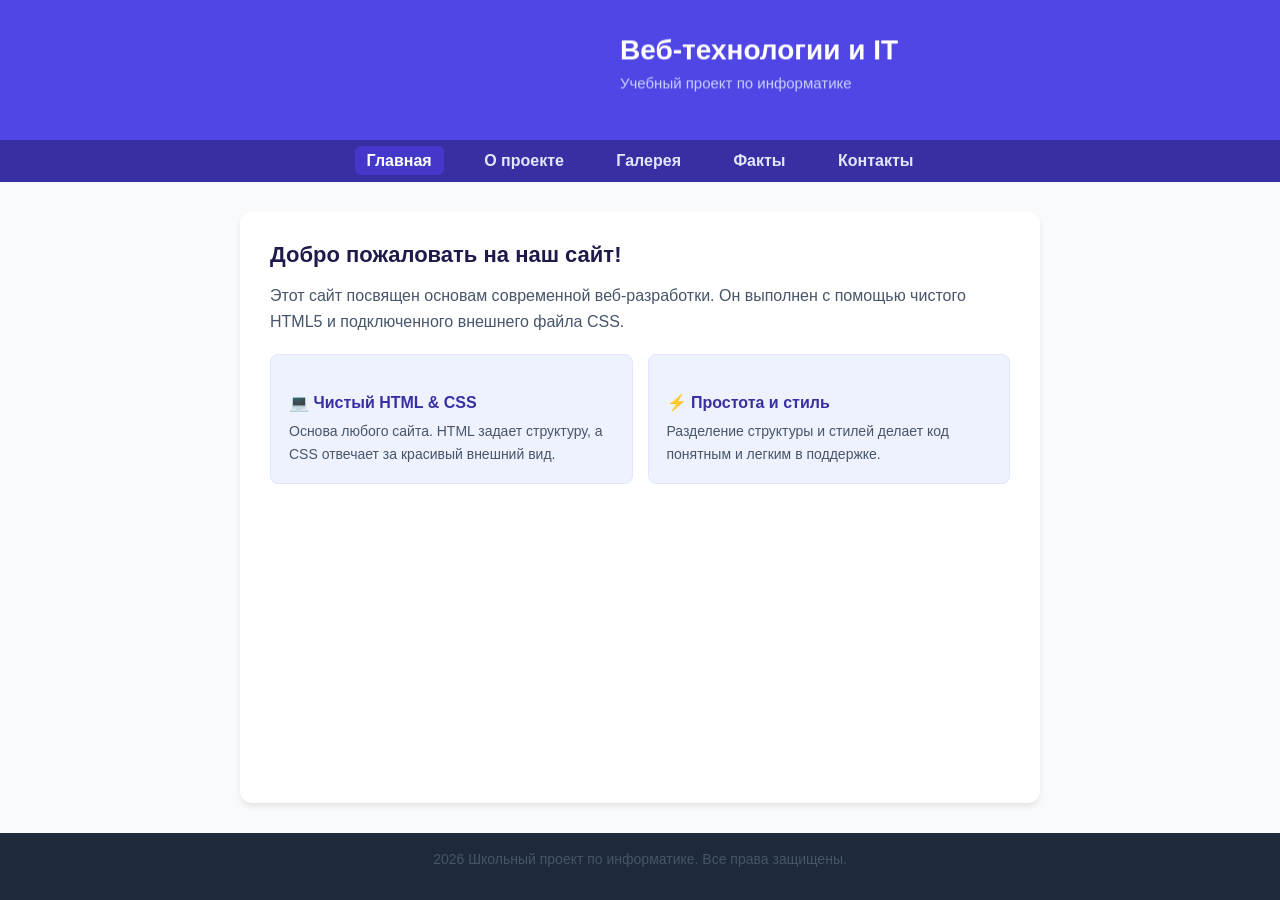
<file: index.html>
<!DOCTYPE html>
<html lang="ru">
<head>
    <meta charset="UTF-8">
    <meta name="viewport" content="width=device-width, initial-scale=1.0">
    <title>Главная - Школьный Проект</title>
    <link rel="stylesheet" href="style.css">
</head>
<body>
    
    <header>
            <marquee style='margin-left:  600px;' behavior='alternate' direction="up">
                <h1>Веб-технологии и IT</h1>
                <p>Учебный проект по информатике</p>
            </marquee>
        </header>

    <nav>
        <a href="index.html" class="active">Главная</a>
        <a href="about.html">О проекте</a>
        <a href="gallery.html">Галерея</a>
        <a href="facts.html">Факты</a>
        <a href="contact.html">Контакты</a>
    </nav>

    <main>
        <h2>Добро пожаловать на наш сайт!</h2>
        <p>Этот сайт посвящен основам современной веб-разработки. Он выполнен с помощью чистого HTML5 и подключенного внешнего файла CSS.</p>

        <div class="cards">
            <div class="card">
                <h3>💻 Чистый HTML & CSS</h3>
                <p>Основа любого сайта. HTML задает структуру, а CSS отвечает за красивый внешний вид.</p>
            </div>
            <div class="card">
                <h3>⚡ Простота и стиль</h3>
                <p>Разделение структуры и стилей делает код понятным и легким в поддержке.</p>
            </div>
        </div>
    </main>

    <footer>
        <p> 2026 Школьный проект по информатике. Все права защищены.</p>
    </footer>

</body>
</html>
</file>
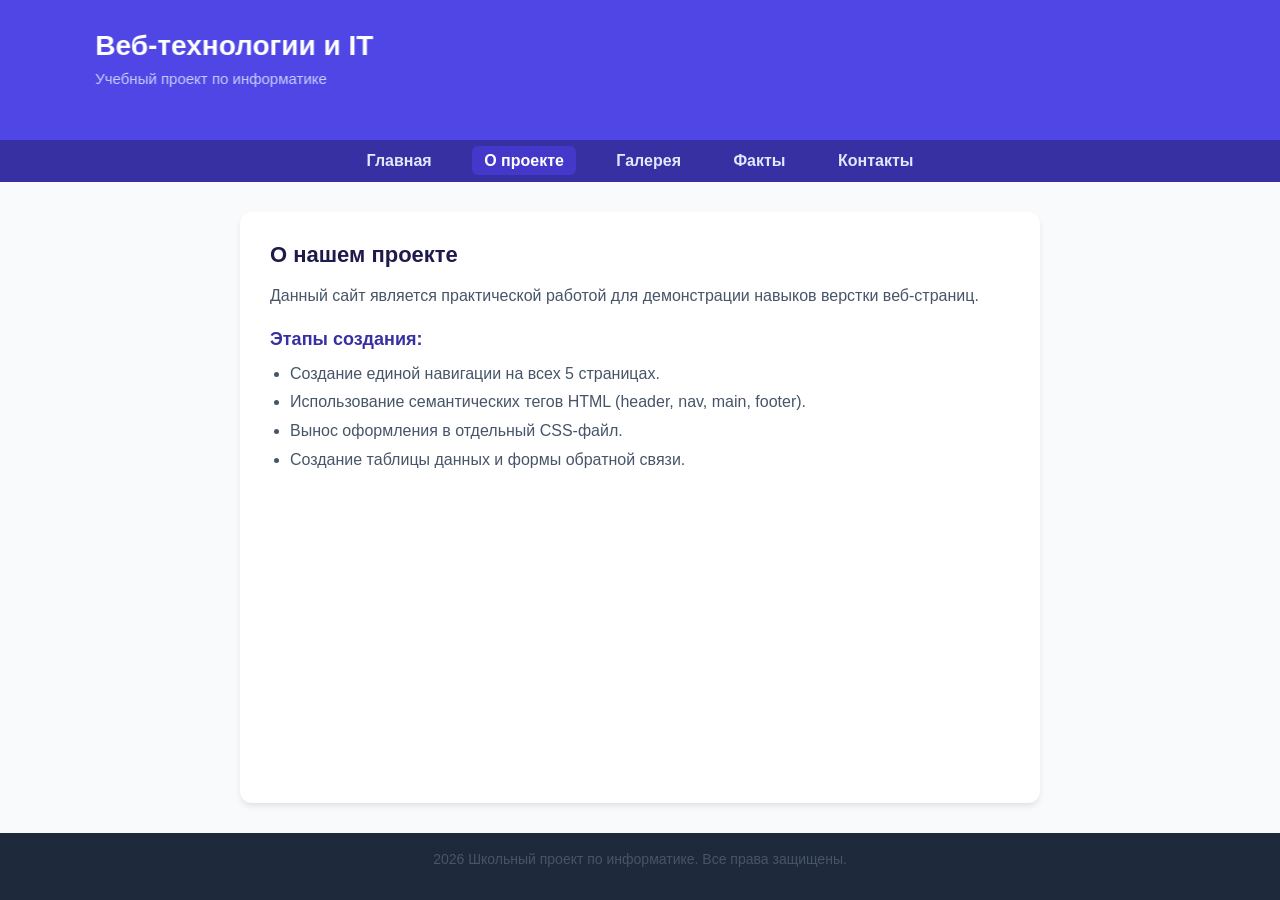
<file: about.html>
<!DOCTYPE html>
<html lang="ru">
<head>
    <meta charset="UTF-8">
    <meta name="viewport" content="width=device-width, initial-scale=1.0">
    <title>О проекте - Школьный Проект</title>
    <link rel="stylesheet" href="style.css">
</head>
<body>

    <header>
        <marquee behavior='alternate' direction="right">
            <h1>Веб-технологии и IT</h1>
            <p>Учебный проект по информатике</p>
        </marquee>
    </header>

    <nav>
        <a href="index.html">Главная</a>
        <a href="about.html" class="active">О проекте</a>
        <a href="gallery.html">Галерея</a>
        <a href="facts.html">Факты</a>
        <a href="contact.html">Контакты</a>
    </nav>

    <main>
        <h2>О нашем проекте</h2>
        <p>Данный сайт является практической работой для демонстрации навыков верстки веб-страниц.</p>
        
        <h3>Этапы создания:</h3>
        <ul>
            <li>Создание единой навигации на всех 5 страницах.</li>
            <li>Использование семантических тегов HTML (header, nav, main, footer).</li>
            <li>Вынос оформления в отдельный CSS-файл.</li>
            <li>Создание таблицы данных и формы обратной связи.</li>
        </ul>
    </main>

    <footer>
        <p> 2026 Школьный проект по информатике. Все права защищены.</p>
    </footer>

</body>
</html>
</file>
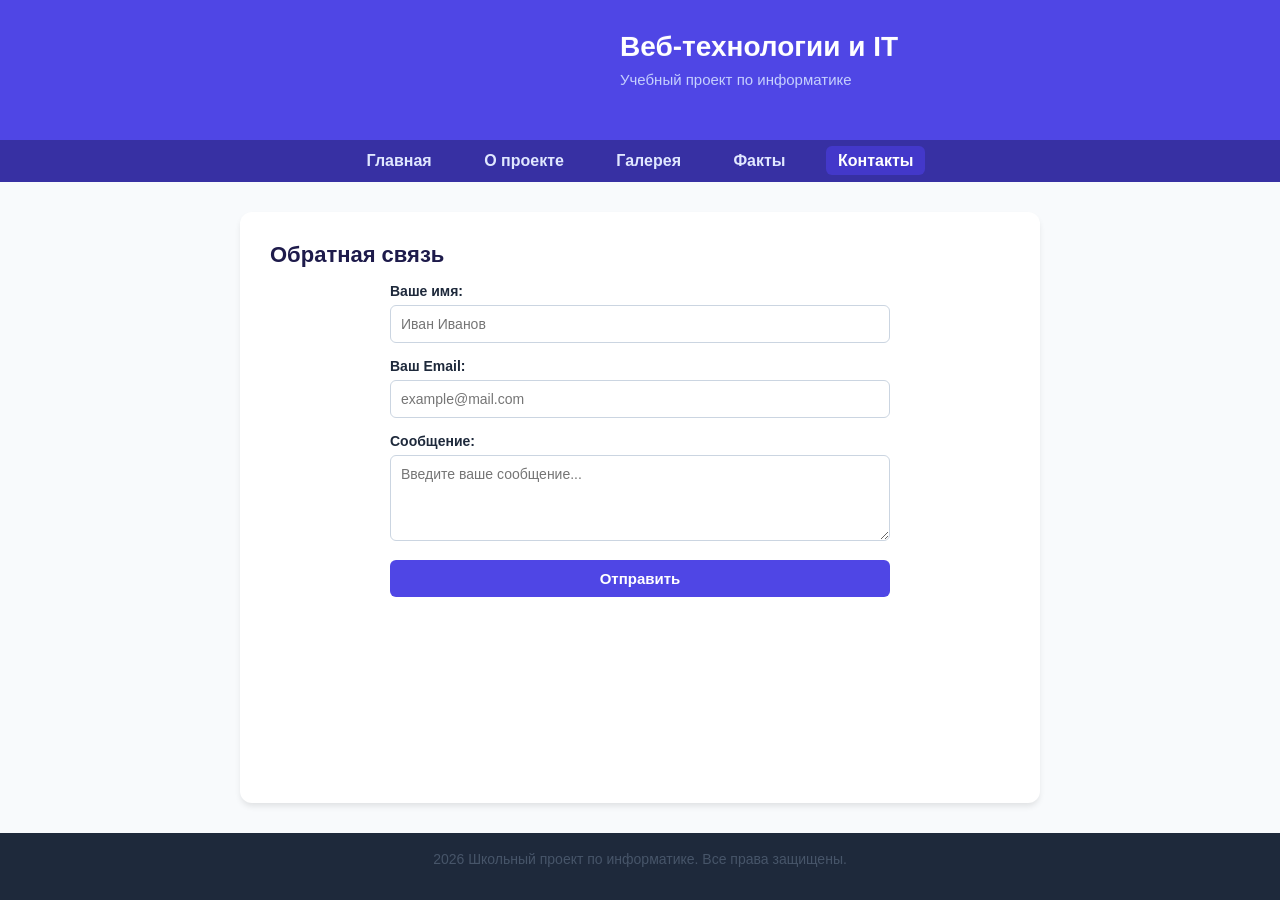
<file: contact.html>
<!DOCTYPE html>
<html lang="ru">
<head>
    <meta charset="UTF-8">
    <meta name="viewport" content="width=device-width, initial-scale=1.0">
    <title>Контакты - Школьный Проект</title>
    <link rel="stylesheet" href="style.css">
</head>
<body>

    <header>
        <marquee style='margin-left:  600px;' behavior='alternate' direction="up">
            <h1>Веб-технологии и IT</h1>
            <p>Учебный проект по информатике</p>
        </marquee>
    </header>

    <nav>
        <a href="index.html">Главная</a>
        <a href="about.html">О проекте</a>
        <a href="gallery.html">Галерея</a>
        <a href="facts.html">Факты</a>
        <a href="contact.html" class="active">Контакты</a>
    </nav>

    <main>
        <h2>Обратная связь</h2>
        <form>
            <div class="form-group">
                <label for="name">Ваше имя:</label>
                <input type="text" id="name" placeholder="Иван Иванов" required>
            </div>
            <div class="form-group">
                <label for="email">Ваш Email:</label>
                <input type="email" id="email" placeholder="example@mail.com" required>
            </div>
            <div class="form-group">
                <label for="msg">Сообщение:</label>
                <textarea id="msg" rows="4" placeholder="Введите ваше сообщение..." required></textarea>
            </div>
            <button type="submit">Отправить</button>
        </form>
    </main>

    <footer>
        <p> 2026 Школьный проект по информатике. Все права защищены.</p>
    </footer>

</body>
</html>
</file>
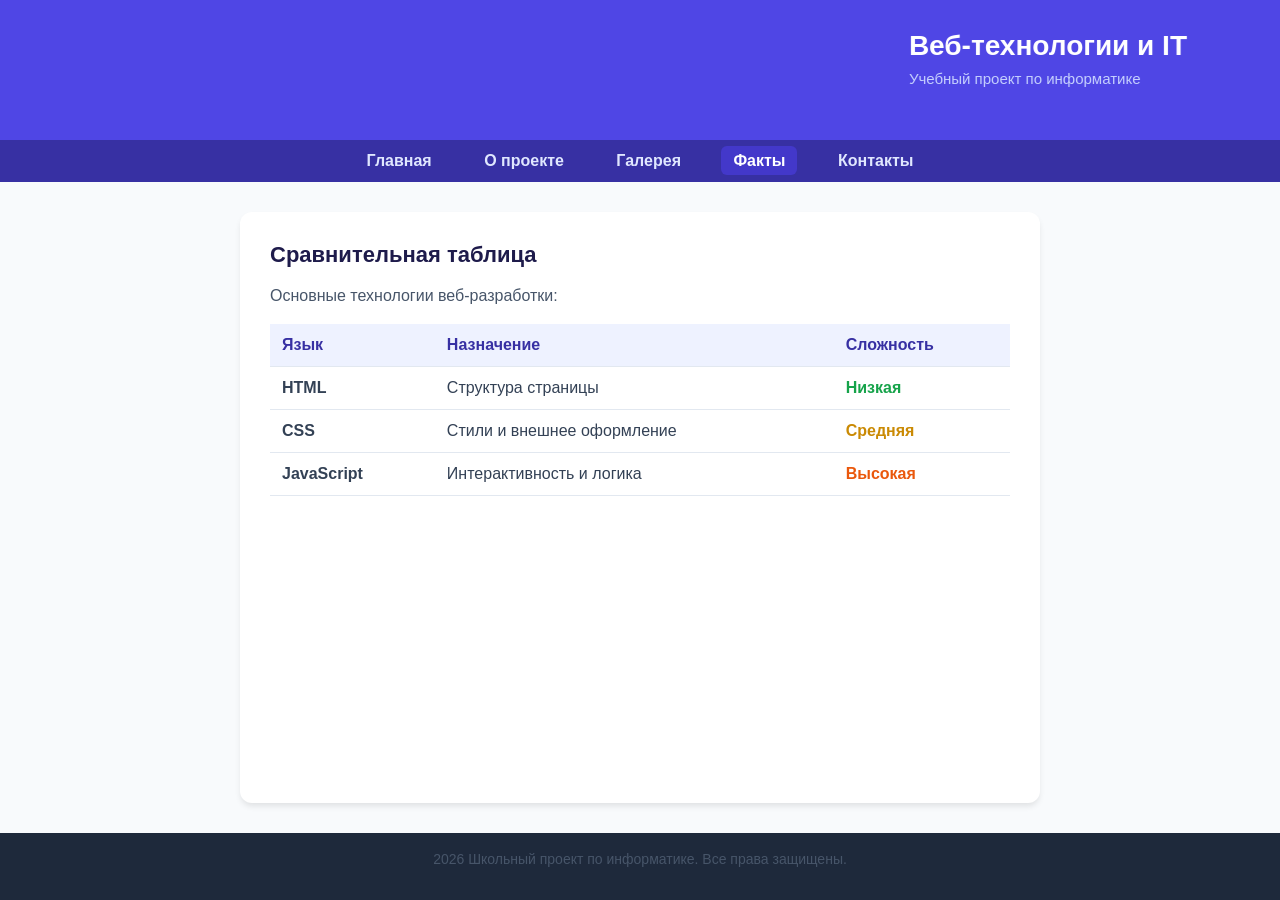
<file: facts.html>
<!DOCTYPE html>
<html lang="ru">
<head>
    <meta charset="UTF-8">
    <meta name="viewport" content="width=device-width, initial-scale=1.0">
    <title>Факты - Школьный Проект</title>
    <link rel="stylesheet" href="style.css">
</head>
<body>

    <header>
        <marquee behavior='alternate' direction="left">
            <h1>Веб-технологии и IT</h1>
            <p>Учебный проект по информатике</p>
        </marquee>
    </header>

    <nav>
        <a href="index.html">Главная</a>
        <a href="about.html">О проекте</a>
        <a href="gallery.html">Галерея</a>
        <a href="facts.html" class="active">Факты</a>
        <a href="contact.html">Контакты</a>
    </nav>

    <main>
        <h2>Сравнительная таблица</h2>
        <p>Основные технологии веб-разработки:</p>

        <table>
            <thead>
                <tr>
                    <th>Язык</th>
                    <th>Назначение</th>
                    <th>Сложность</th>
                </tr>
            </thead>
            <tbody>
                <tr>
                    <td><strong>HTML</strong></td>
                    <td>Структура страницы</td>
                    <td class="level-low">Низкая</td>
                </tr>
                <tr>
                    <td><strong>CSS</strong></td>
                    <td>Стили и внешнее оформление</td>
                    <td class="level-medium">Средняя</td>
                </tr>
                <tr>
                    <td><strong>JavaScript</strong></td>
                    <td>Интерактивность и логика</td>
                    <td class="level-high">Высокая</td>
                </tr>
            </tbody>
        </table>
    </main>

    <footer>
        <p> 2026 Школьный проект по информатике. Все права защищены.</p>
    </footer>

</body>
</html>
</file>
<file: style.css>
* {
    box-sizing: border-box;
    margin: 0;
    padding: 0;
}

body {
    font-family: 'Segoe UI', Tahoma, Geneva, Verdana, sans-serif;
    background-color: #f8fafc;
    color: #334155;
    display: flex;
    flex-direction: column;
    min-height: 100vh;
}

header {
    background-color: #4f46e5;
    color: white;
    text-align: center;
    padding: 30px 20px;
}

header h1 {
    font-size: 28px;
    margin-bottom: 5px;
}

header p {
    color: #c7d2fe;
    font-size: 15px;
}

nav {
    background-color: #3730a3;
    text-align: center;
    padding: 12px;
}

nav a {
    color: #e0e7ff;
    text-decoration: none;
    margin: 0 12px;
    font-weight: 600;
    padding: 6px 12px;
    border-radius: 6px;
    transition: background-color 0.2s;
}

nav a:hover, nav a.active {
    background-color: #4338ca;
    color: white;
}

main {
    max-width: 800px;
    width: 100%;
    margin: 30px auto;
    background: white;
    padding: 30px;
    border-radius: 12px;
    box-shadow: 0 4px 6px -1px rgba(0, 0, 0, 0.1);
    flex-grow: 1;
}

h2 {
    color: #1e1b4b;
    margin-bottom: 15px;
    font-size: 22px;
}

h3 {
    color: #3730a3;
    margin: 20px 0 10px 0;
    font-size: 18px;
}

p {
    line-height: 1.6;
    color: #475569;
    margin-bottom: 15px;
}

ul {
    margin-left: 20px;
    color: #475569;
    line-height: 1.8;
}

.cards {
    display: grid;
    grid-template-columns: repeat(auto-fit, minmax(240px, 1fr));
    gap: 15px;
    margin-top: 20px;
}

.card {
    background: #eef2ff;
    border: 1px solid #e0e7ff;
    padding: 18px;
    border-radius: 8px;
}

.card h3 {
    color: #3730a3;
    margin-bottom: 8px;
    font-size: 16px;
}

.card p {
    font-size: 14px;
    margin-bottom: 0;
}

.gallery {
    display: grid;
    grid-template-columns: repeat(auto-fit, minmax(200px, 1fr));
    gap: 20px;
}

.gallery-item {
    border: 1px solid #e2e8f0;
    border-radius: 8px;
    overflow: hidden;
    background: #fff;
}

.gallery-item img {
    width: 100%;
    height: 140px;
    object-fit: cover;
}

.gallery-item div {
    padding: 12px;
}

.gallery-item h3 {
    font-size: 15px;
    color: #1e293b;
    margin-bottom: 4px;
}

.gallery-item p {
    font-size: 13px;
    color: #64748b;
    margin-bottom: 0;
}

table {
    width: 100%;
    border-collapse: collapse;
    margin-top: 10px;
}

th, td {
    padding: 12px;
    text-align: left;
    border-bottom: 1px solid #e2e8f0;
}

th {
    background-color: #eef2ff;
    color: #3730a3;
    font-weight: 600;
}

tr:hover {
    background-color: #f8fafc;
}

.level-low {
    color: #16a34a;
    font-weight: 600;
}

.level-medium {
    color: #ca8a04;
    font-weight: 600;
}

.level-high {
    color: #ea580c;
    font-weight: 600;
}

form {
    max-width: 500px;
    margin: 0 auto;
}

.form-group {
    margin-bottom: 15px;
}

label {
    display: block;
    margin-bottom: 6px;
    font-weight: 600;
    color: #1e293b;
    font-size: 14px;
}

input, textarea {
    width: 100%;
    padding: 10px;
    border: 1px solid #cbd5e1;
    border-radius: 6px;
    font-family: inherit;
    font-size: 14px;
}

input:focus, textarea:focus {
    outline: none;
    border-color: #4f46e5;
}

button {
    background-color: #4f46e5;
    color: white;
    padding: 10px 20px;
    border: none;
    border-radius: 6px;
    font-weight: 600;
    cursor: pointer;
    width: 100%;
    font-size: 15px;
}

button:hover {
    background-color: #4338ca;
}
footer {
    background-color: #1e293b;
    color: #94a3b8;
    text-align: center;
    padding: 15px;
    font-size: 14px;
    margin-top: auto;
}
</file>
